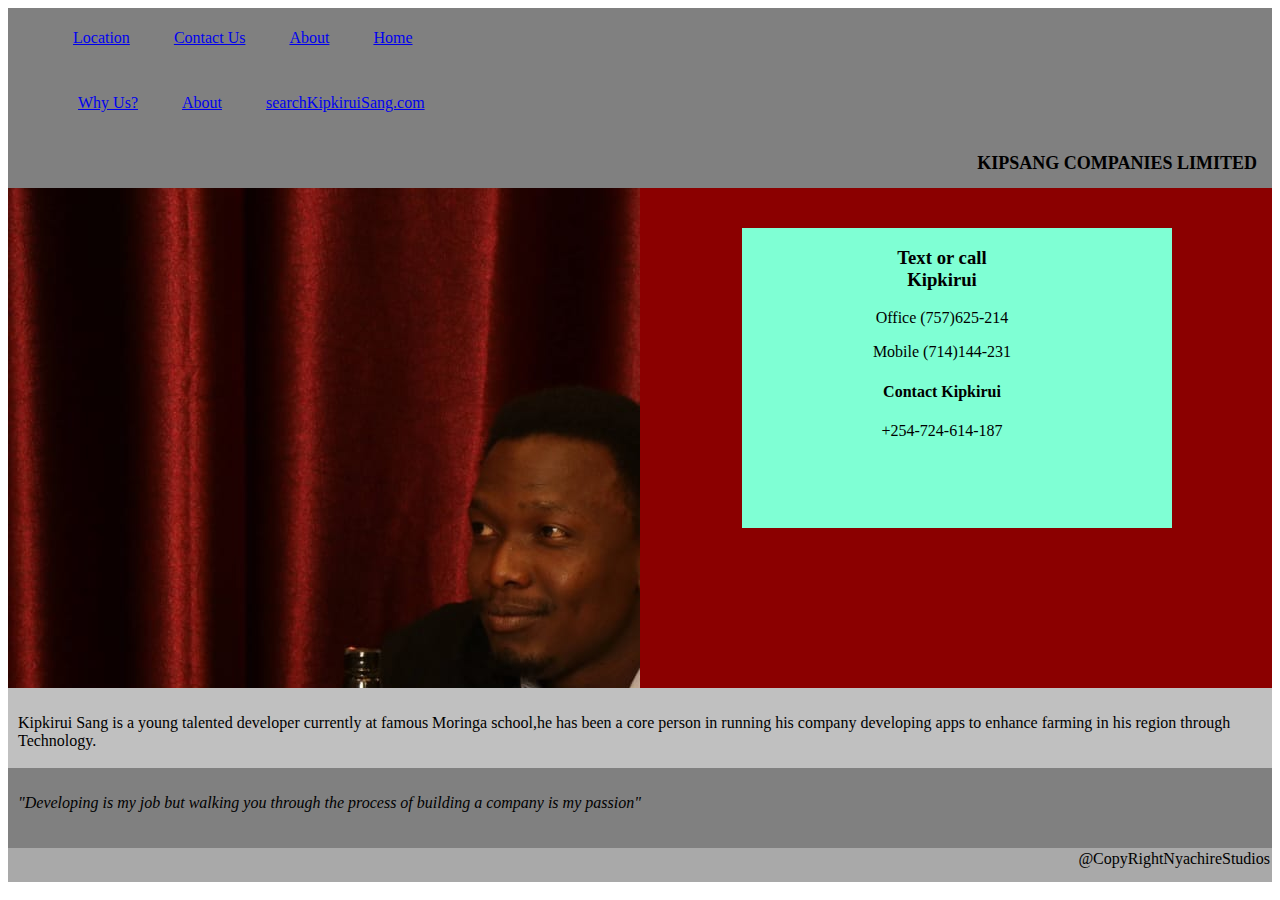
<file: index.html>
<!DOCTYPE html>
<html lang="en">
<head>
    <meta charset="UTF-8">
    <meta http-equiv="X-UA-Compatible" content="IE=edge">
    <meta name="viewport" content="width=device-width, initial-scale=1.0">
    <title>Enock Sang</title>
    <link rel="stylesheet" href="style.css">
</head>
<body>
    <div id="title">
        <ul>
            <li><a href="Location.html">Location</a></li>
            <li><a href="Contact Us.html">Contact Us</a></li>
            <li><a href="About.html">About</a></li>
            <li><a href="index.html">Home</a></li>
        </ul>
    </div>

    <div id="intro">
        <ul>
           <a href="About.html"><li>Why Us?</li></a>
            <a href="About.html"><li>About</li></a>
            <a href="About.html"><li>searchKipkiruiSang.com</li></a>
        </ul>
    </div>

    <div id="heading">
        <b>KIPSANG COMPANIES LIMITED</b>
   </div>
<div class="row-profile">
    <div class="column-profile">
        <h2 class="profile-h2"></h2>
    </div>
    <div class="column-profile2">
        <h3> <strong>Text or call <br>Kipkirui</strong></h3>
        <p>Office (757)625-214</p>
        <p>Mobile (714)144-231</p>
        <h4><strong>Contact Kipkirui</strong></h4>
        <p>+254-724-614-187</p>
    </div>
</div>
    <div id="contact">
           <p>Kipkirui Sang is a young talented developer currently at famous Moringa school,he has been a core person in running his company developing apps to enhance farming in his region through Technology. </p>
    </div>
    <div id="contact1">
        <p><em><p>"Developing is my job but walking you through the process of building a company is my passion"</p></em></p>
           
    </div>
    <div id="footer">@CopyRightNyachireStudios
        
    </div>
   
</body>
</html>
</file>
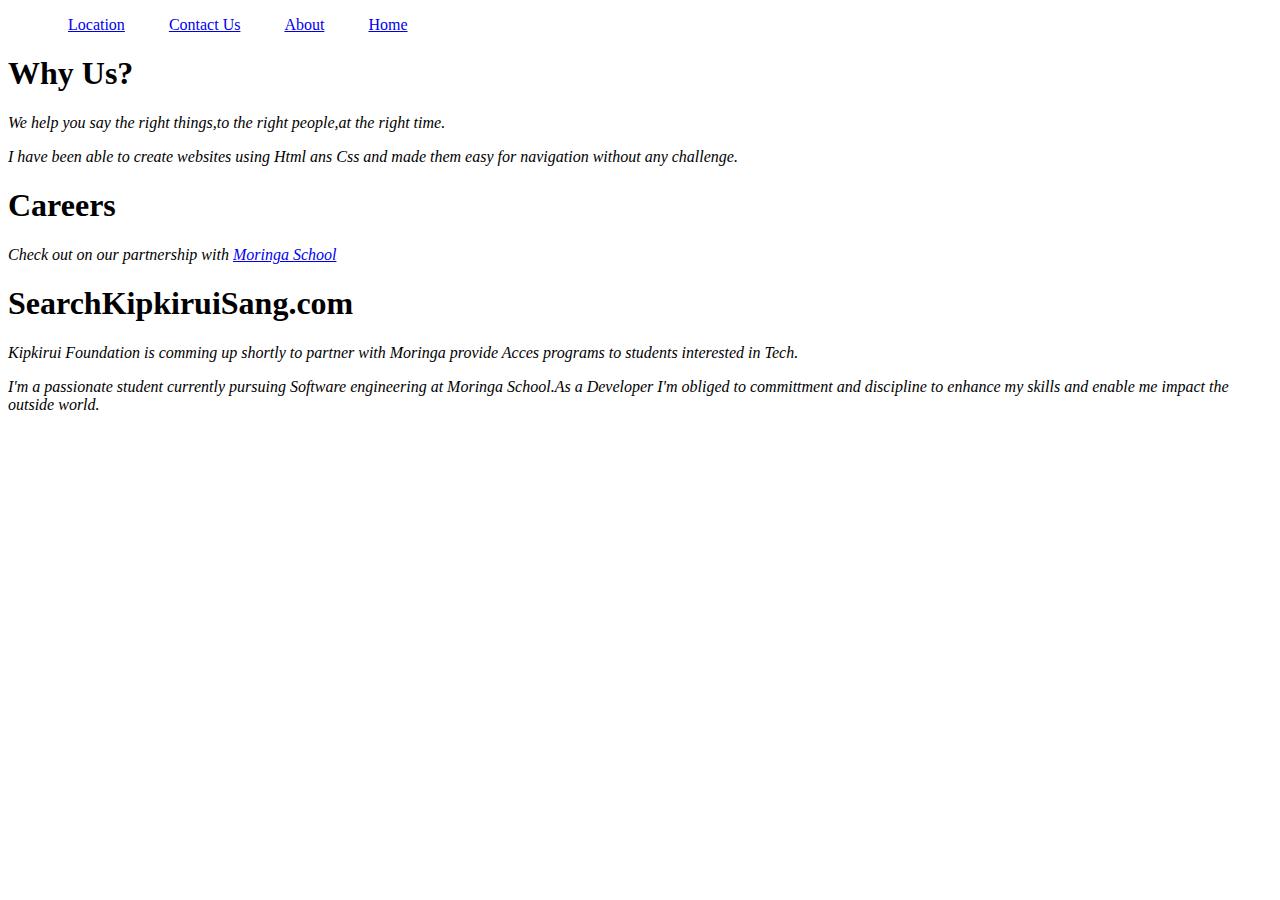
<file: About.html>
<!DOCTYPE html>
<html lang="en">
<head>
    <meta charset="UTF-8">
    <meta http-equiv="X-UA-Compatible" content="IE=edge">
    <meta name="viewport" content="width=device-width, initial-scale=1.0">
    <title>Login</title>
    <link rel="stylesheet" href="style.css">
</head>
<body>
    <ul>
        <li><a href="Location.html">Location</a></li>
        <li><a href="Contact Us.html">Contact Us</a></li>
        <li><a href="About.html">About</a></li>
        <li><a href="index.html">Home</a></li>
    </ul>
    <h1><b>Why Us?</b></h1>
    <p><em>We help you say the right things,to the right people,at the right time.</em></p>
    <p><em>I have been able to create websites  using Html ans Css and made them easy for navigation without any challenge.</em></p>
    <h1><b>Careers</b></h1>
    <p><em>Check out on our partnership with <a href="http://www.moringaschool.com">Moringa School</a></em></p>
    <h1><b>SearchKipkiruiSang.com</b></h1>
    <p><em>Kipkirui Foundation is comming up shortly to partner with Moringa provide Acces programs to students interested in Tech.</em></p>
    <p><i>I'm a passionate student currently pursuing Software engineering at Moringa School.As a Developer I'm obliged to committment and discipline to enhance my skills and enable me impact the outside world.</i></p>
</body>
</html>
</file>
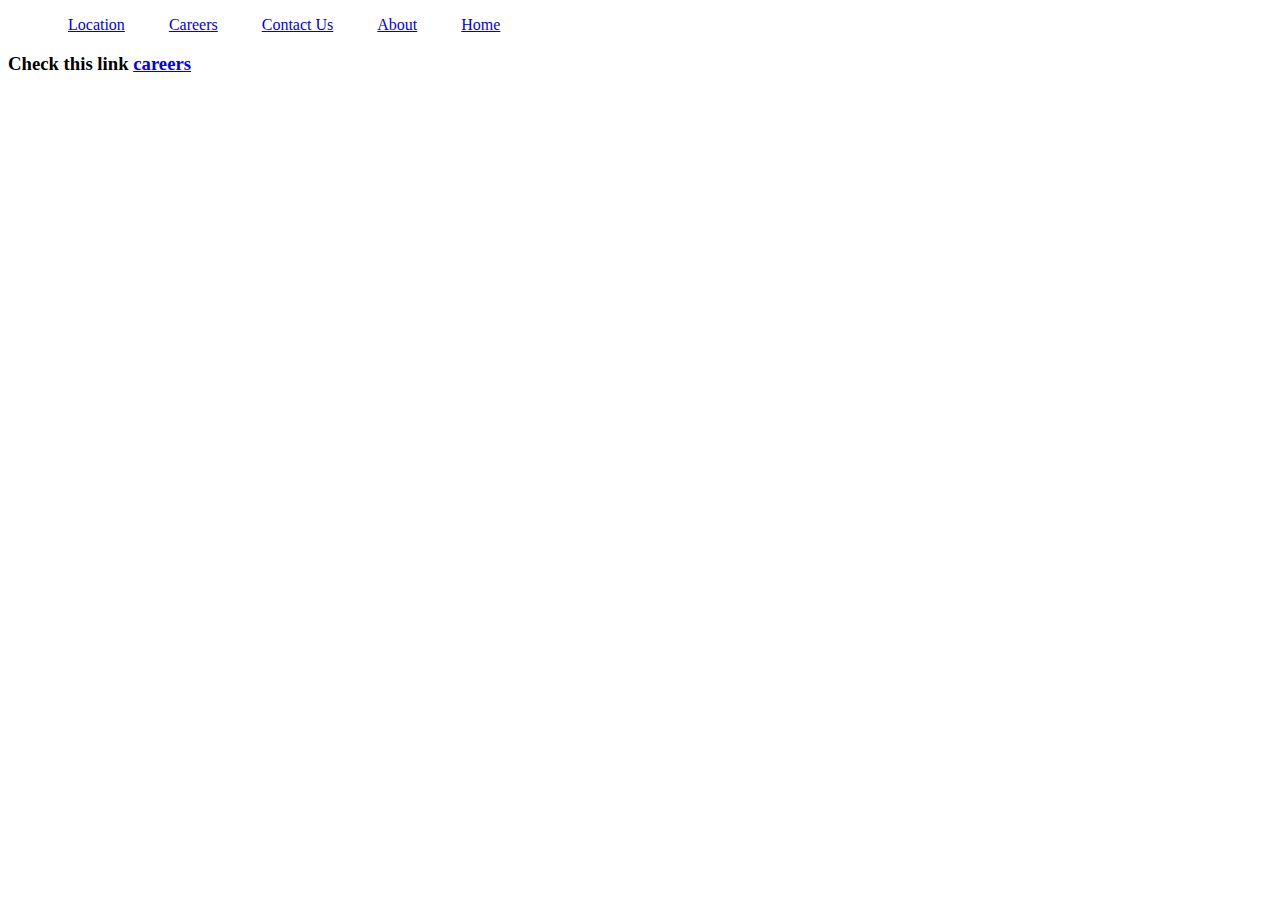
<file: Careers.html>
<!DOCTYPE html>
<html lang="en">
<head>
    <meta charset="UTF-8">
    <meta http-equiv="X-UA-Compatible" content="IE=edge">
    <meta name="viewport" content="width=device-width, initial-scale=1.0">
    <title>Rates</title>
    <link rel="stylesheet" href="style.css">
</head>
<body>
    <ul>
        <li><a href="Location.html">Location</a></li>
        <li><a href="Careers.html">Careers</a></li>
        <li><a href="Contact Us.html">Contact Us</a></li>
        <li><a href="About.html">About</a></li>
        <li><a href="index.html">Home</a></li>
    </ul>

    <h3>Check this link <a  href="http://www.moringaschool.com">careers</a></h3>

</body>
</html>
</file>
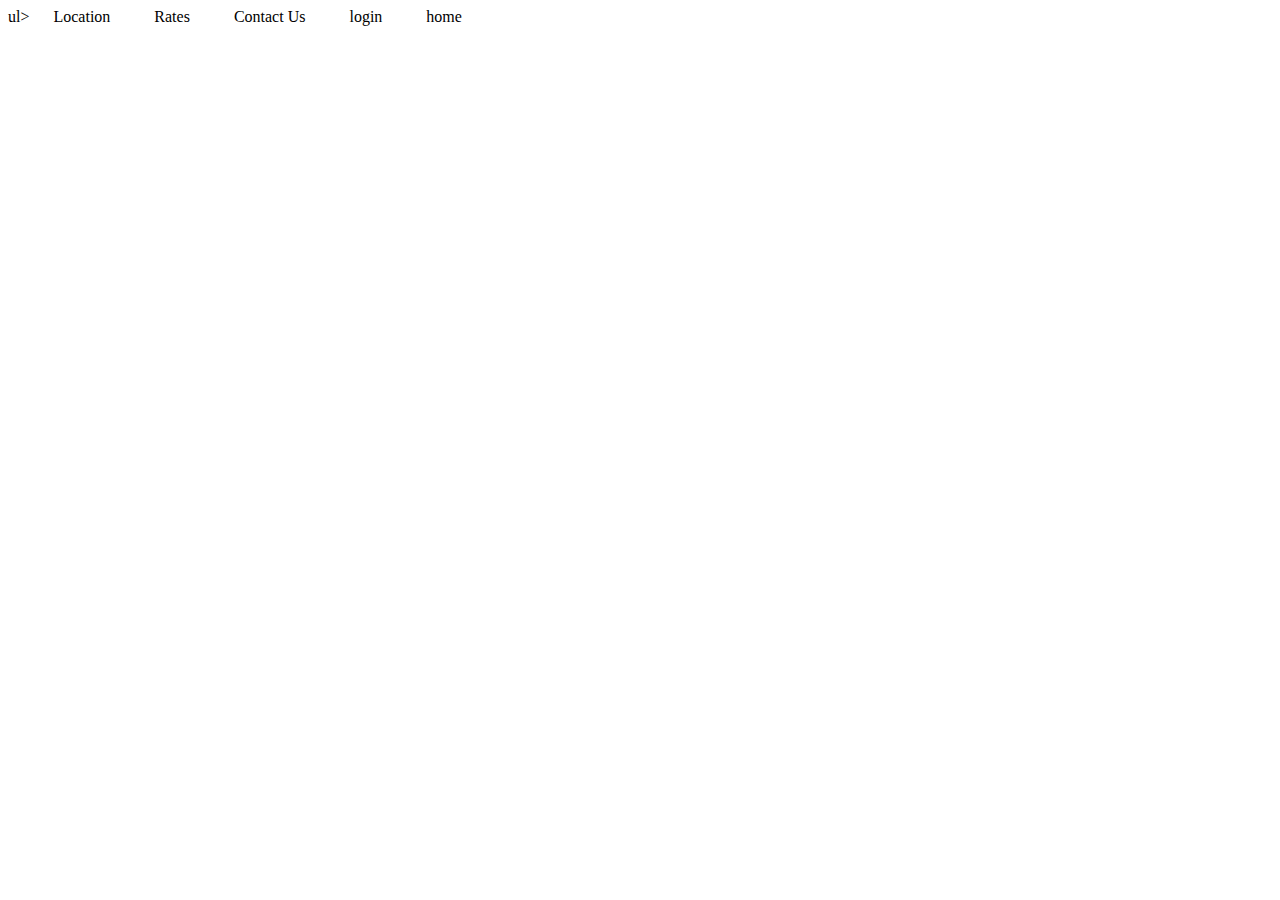
<file: Contact us.html>
<!DOCTYPE html>
<html lang="en">
<head>
    <meta charset="UTF-8">
    <meta http-equiv="X-UA-Compatible" content="IE=edge">
    <meta name="viewport" content="width=device-width, initial-scale=1.0">
    <title>Contact Us</title>
    <link rel="stylesheet" href="style.css">
</head>
<body>
    ul>
        <li><a href="Location.html"></a> Location</li>
        <li><a href="Rates.html"></a> Rates</li>
        <li><a href="Contact Us.html"></a> Contact Us</li>
        <li><a href="login.html"></a> login</li>
        <li><a href="home.html"></a> home</li>
    </ul>
</body>
</html>
</file>
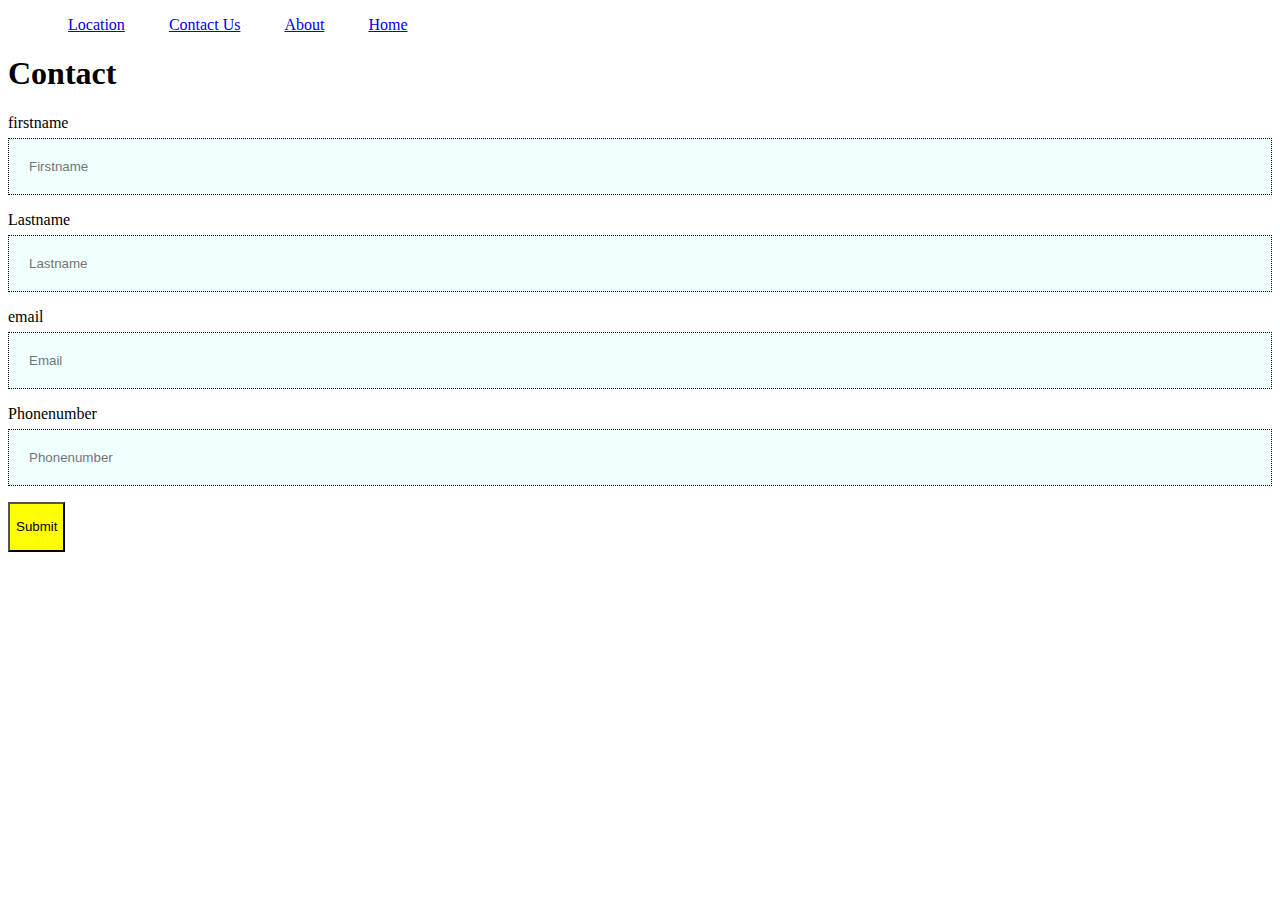
<file: Contact Us.html>
<!DOCTYPE html>
<html lang="en">
<head>
    <meta charset="UTF-8">
    <meta http-equiv="X-UA-Compatible" content="IE=edge">
    <meta name="viewport" content="width=device-width, initial-scale=1.0">
    <title>Contact Us</title>
    <link rel="stylesheet" href="style.css">
</head>
<!-- contact page -->
<body>
    <ul>
        <li><a href="Location.html">Location</a></li>
        <li><a href="Contact Us.html">Contact Us</a></li>
        <li><a href="About.html">About</a></li>
        <li><a href="index.html">Home</a></li>
    </ul>
    <h1>Contact</h1>
    <div class="row">
        <div class="contact">
            <form action="">
                <label for="Firstname">firstname</label>
                <input type="text" placeholder="Firstname"> 
                <br>
                <label for="Lastname">Lastname</label>
                <input type="text" placeholder="Lastname">
                <br>
                <label for="Email">email</label>
                <input type="text" placeholder="Email">
                <br>
                <label for="Phonenumber">Phonenumber</label>
                <input type="text" placeholder="Phonenumber">
                <br>
                <button>Submit</button>
            </form>
        </div>
    </div>
</body>
</html>
</file>
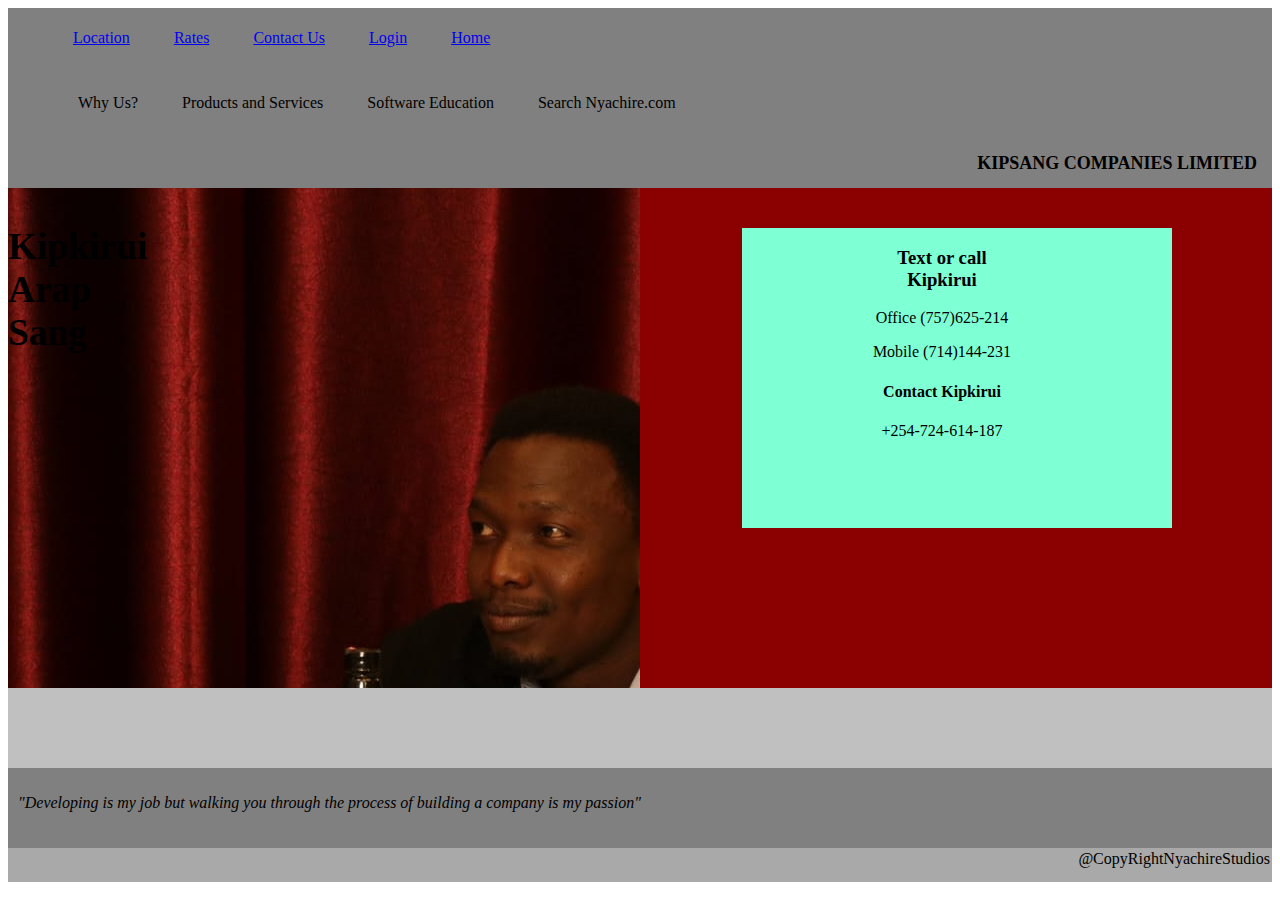
<file: home.html>
<!DOCTYPE html>
<html lang="en">
<head>
    <meta charset="UTF-8">
    <meta http-equiv="X-UA-Compatible" content="IE=edge">
    <meta name="viewport" content="width=device-width, initial-scale=1.0">
    <title>Enock Sang</title>
    <link rel="stylesheet" href="style.css">
</head>
<body>
    <div id="title">
        <ul>
            <li><a href="Location.html">Location</a></li>
            <li><a href="Rates.html">Rates</a></li>
            <li><a href="Contact Us.html">Contact Us</a></li>
            <li><a href="login.html">Login</a></li>
            <li><a href="home.html">Home</a></li>
        </ul>
    </div>

    <div id="intro">
        <ul>
            <li>Why Us?</li>
            <li>Products and Services</li>
            <li>Software Education</li>
            <li>Search Nyachire.com</li>
        </ul>
    </div>

    <div id="heading">
        <b>KIPSANG COMPANIES LIMITED</b>
   </div>
<div class="row-profile">
    <div class="column-profile">
        <h3><b>K</b>ipkirui<br><b>A</b>rap<br> <b>S</b>ang</h3>
    </div>
    <div class="column-profile2">
        <h3> <strong>Text or call <br>Kipkirui</strong></h3>
        <p>Office (757)625-214</p>
        <p>Mobile (714)144-231</p>
        <h4><strong>Contact Kipkirui</strong></h4>
        <p>+254-724-614-187</p>
    </div>
</div>
    <div id="contact">
           
    </div>
    <div id="contact1">
        <p><em><p>"Developing is my job but walking you through the process of building a company is my passion"</p></em></p>
           
    </div>
    <div id="footer">@CopyRightNyachireStudios
        
    </div>
   
</body>
</html>
</file>
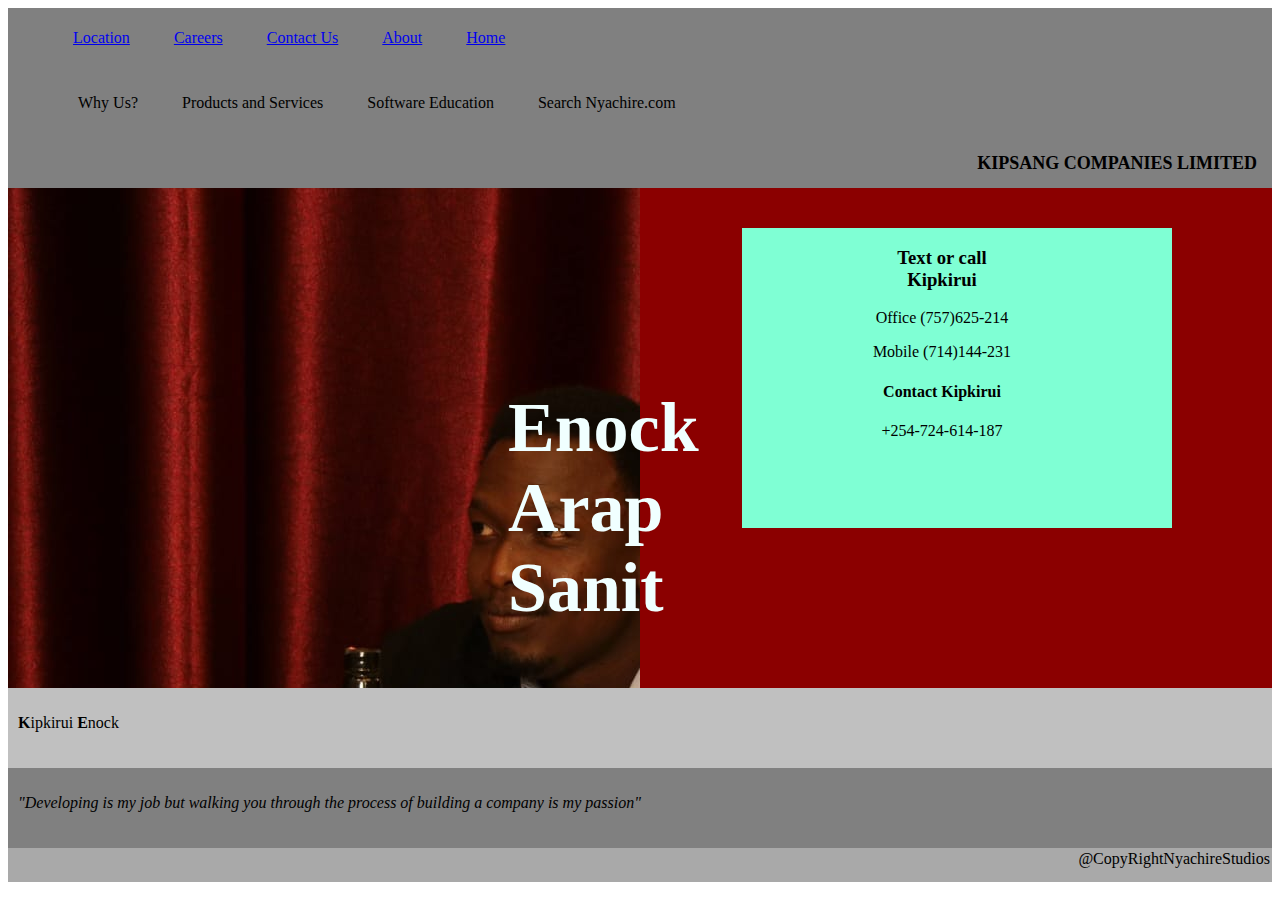
<file: Home.html>
<!DOCTYPE html>
<html lang="en">
<head>
    <meta charset="UTF-8">
    <meta http-equiv="X-UA-Compatible" content="IE=edge">
    <meta name="viewport" content="width=device-width, initial-scale=1.0">
    <title>Enock Sang</title>
    <link rel="stylesheet" href="style.css">
</head>
<body>
    <div id="title">
        <ul>
            <li><a href="Location.html">Location</a></li>
            <li><a href="Careers.html">Careers</a></li>
            <li><a href="Contact Us.html">Contact Us</a></li>
            <li><a href="About.html">About</a></li>
            <li><a href="Home.html">Home</a></li>
        </ul>
    </div>

    <div id="intro">
        <ul>
            <li>Why Us?</li>
            <li>Products and Services</li>
            <li>Software Education</li>
            <li>Search Nyachire.com</li>
        </ul>
    </div>

    <div id="heading">
        <b>KIPSANG COMPANIES LIMITED</b>
   </div>
<div class="row-profile">
    <div class="column-profile">
        <h2 class="profile-h2">Enock Arap Sanit</h2>
    </div>
    <div class="column-profile2">
        <h3> <strong>Text or call <br>Kipkirui</strong></h3>
        <p>Office (757)625-214</p>
        <p>Mobile (714)144-231</p>
        <h4><strong>Contact Kipkirui</strong></h4>
        <p>+254-724-614-187</p>
    </div>
</div>
    <div id="contact">
           <p><b>K</b>ipkirui <b>E</b>nock</p>
    </div>
    <div id="contact1">
        <p><em><p>"Developing is my job but walking you through the process of building a company is my passion"</p></em></p>
           
    </div>
    <div id="footer">@CopyRightNyachireStudios
        
    </div>
   
</body>
</html>
</file>
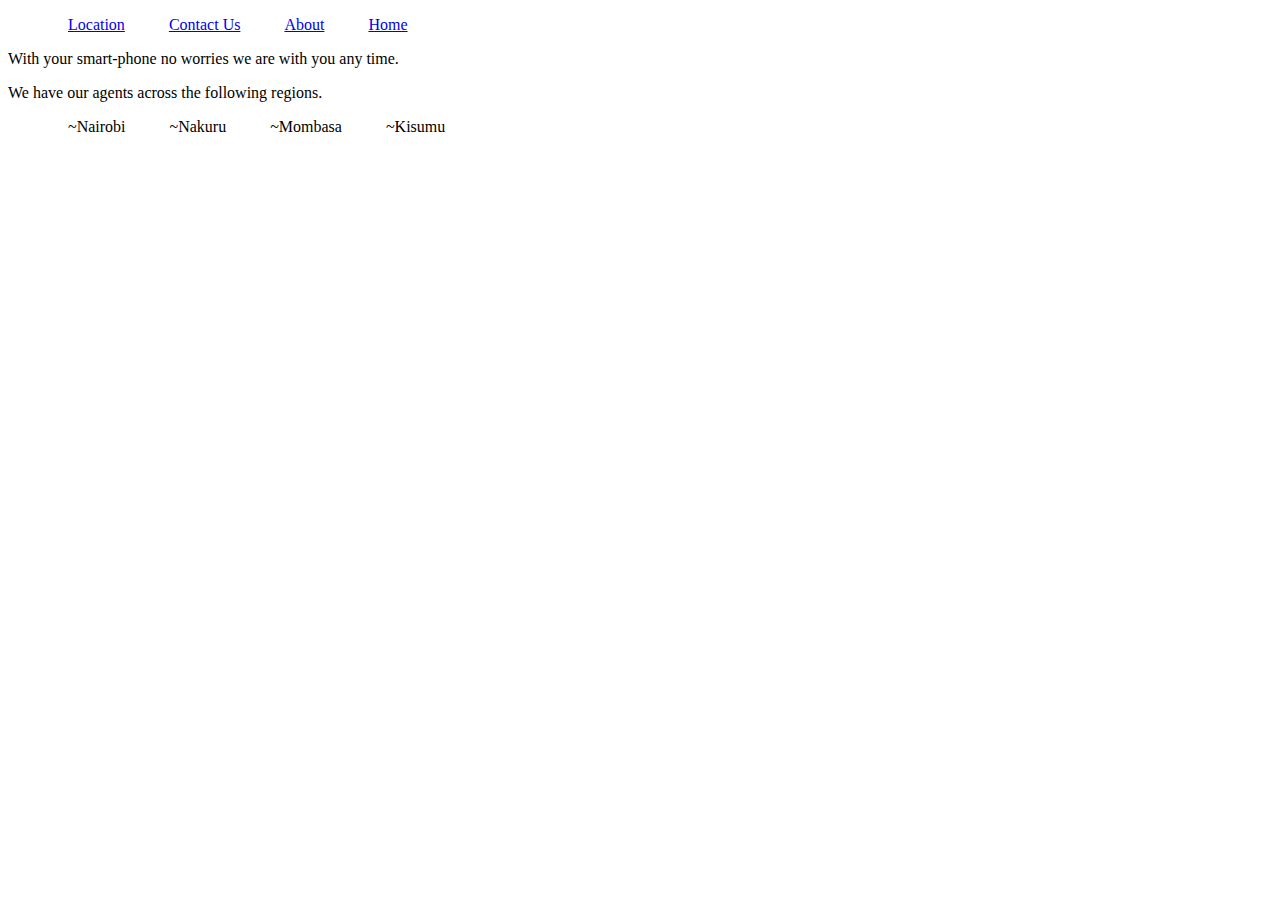
<file: Location.html>
<!DOCTYPE html>
<html lang="en">
<head>
    <meta charset="UTF-8">
    <meta http-equiv="X-UA-Compatible" content="IE=edge">
    <meta name="viewport" content="width=device-width, initial-scale=1.0">
    <title>Location</title>
    <link rel="stylesheet" href="style.css">
</head>
<body>
    <ul>
        <li><a href="Location.html">Location</a></li>
        <li><a href="Contact Us.html">Contact Us</a></li>
        <li><a href="About.html">About</a></li>
        <li><a href="index.html">Home</a></li>
    </ul>
    <div id="lction">
        <p>With your smart-phone no worries we are with you any time.</p>
        <P>We have our agents across the following regions.</P>
        <ol>
            <li>~Nairobi</li>
            <li>~Nakuru</li>
            <li>~Mombasa</li>
            <li>~Kisumu</li>
        </ol>
    </div>
</body>
</html>
</file>
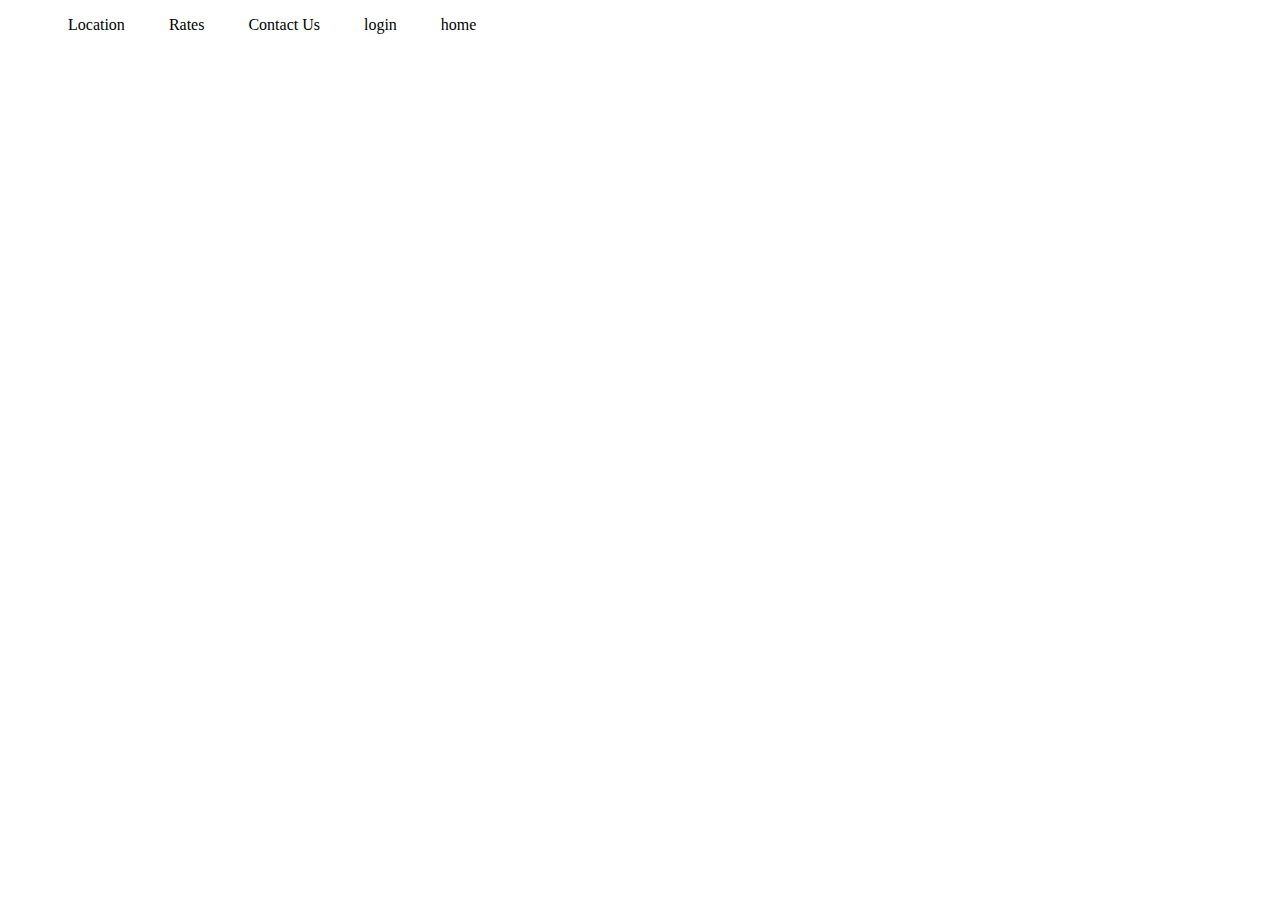
<file: login.html>
<!DOCTYPE html>
<html lang="en">
<head>
    <meta charset="UTF-8">
    <meta http-equiv="X-UA-Compatible" content="IE=edge">
    <meta name="viewport" content="width=device-width, initial-scale=1.0">
    <title>Login</title>
    <link rel="stylesheet" href="style.css">
</head>
<body>
    <ul>
        <li><a href="Location.html"></a> Location</li>
        <li><a href="Rates.html"></a> Rates</li>
        <li><a href="Contact Us.html"></a> Contact Us</li>
        <li><a href="login.html"></a> login</li>
        <li><a href="home.html"></a> home</li>
    </ul>
</body>
</html>
</file>
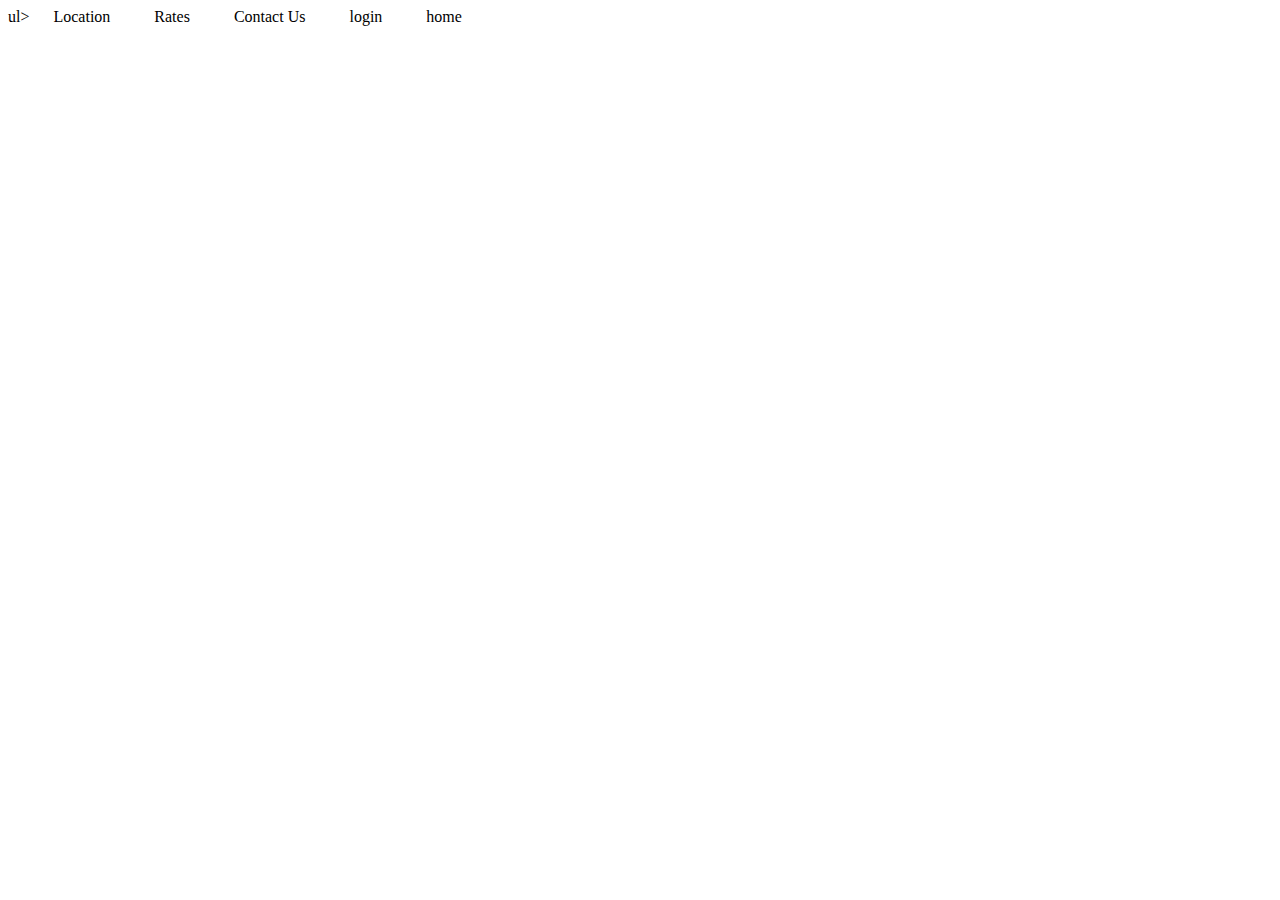
<file: Rates.html>
<!DOCTYPE html>
<html lang="en">
<head>
    <meta charset="UTF-8">
    <meta http-equiv="X-UA-Compatible" content="IE=edge">
    <meta name="viewport" content="width=device-width, initial-scale=1.0">
    <title>Rates</title>
    <link rel="stylesheet" href="style.css">
</head>
<body>
    ul>
        <li><a href="Location.html"></a> Location</li>
        <li><a href="Rates.html"></a> Rates</li>
        <li><a href="Contact Us.html"></a> Contact Us</li>
        <li><a href="login.html"></a> login</li>
        <li><a href="home.html"></a> home</li>
    </ul>
</body>
</html>
</file>
<file: style.css>
#title{
    background-color: gray;
    padding: 5px;
}
#intro{
background-color: gray;
height: 50px;
padding: 10px;
}
#heading{
background-color: grey;
font-size: large;
font-weight: bolder;
padding: 15px;
text-align: right;
height: 20px;
}
.back{
height: 400px;
background-color: aqua;
padding: 10px;
text-align: left;
}
#contact{
background-color: silver;
height: 60px;
padding: 10px;
}
#contact1{
    background-color: grey;
    height: 60px;
    padding: 10px;
    }
#footer{
background-color: darkgray;
height: 30px;
text-align: end;
padding: 2px;
}

li{
    display: inline;
    padding: 20px;
    text-align: end;
}

.column-profile {
    float: left;
    width: 50%;
    height: 100%;
    font-size: xx-large;
    background-image: url("image.jpeg");
    background-size: cover;
    background-repeat: no-repeat;
    background-size:auto;
    text-align: left;
    margin-right: 10px;
}

.row-profile {
    height: 500px;
    background-color: darkred;
    
}

.column-profile2 {
    float: right;
    background-color:aquamarine;
    height: 300px;
    width: 400px;
    margin-top: 40px;
    padding-right: 30px;
    margin-right: 100px;
    text-align: center;
}
.profile-h2 {
    margin-left: 500px;
    margin-top: 200px;
    font-size: 70px;
    color: azure;
    font-weight: bold;
}
button{
    background-color: yellow;
    height: 50px;
    border-radius: 15pxgit;
}
input{
    width: 100%;
    padding: 20px;
    border: 1px dotted black;
    box-sizing: border-box;
    margin-top: 6px;
    margin-bottom: 16px;
    resize: vertical;
    background-color: azure;
}
.Location{
    background-color: beige;
}
</file>
